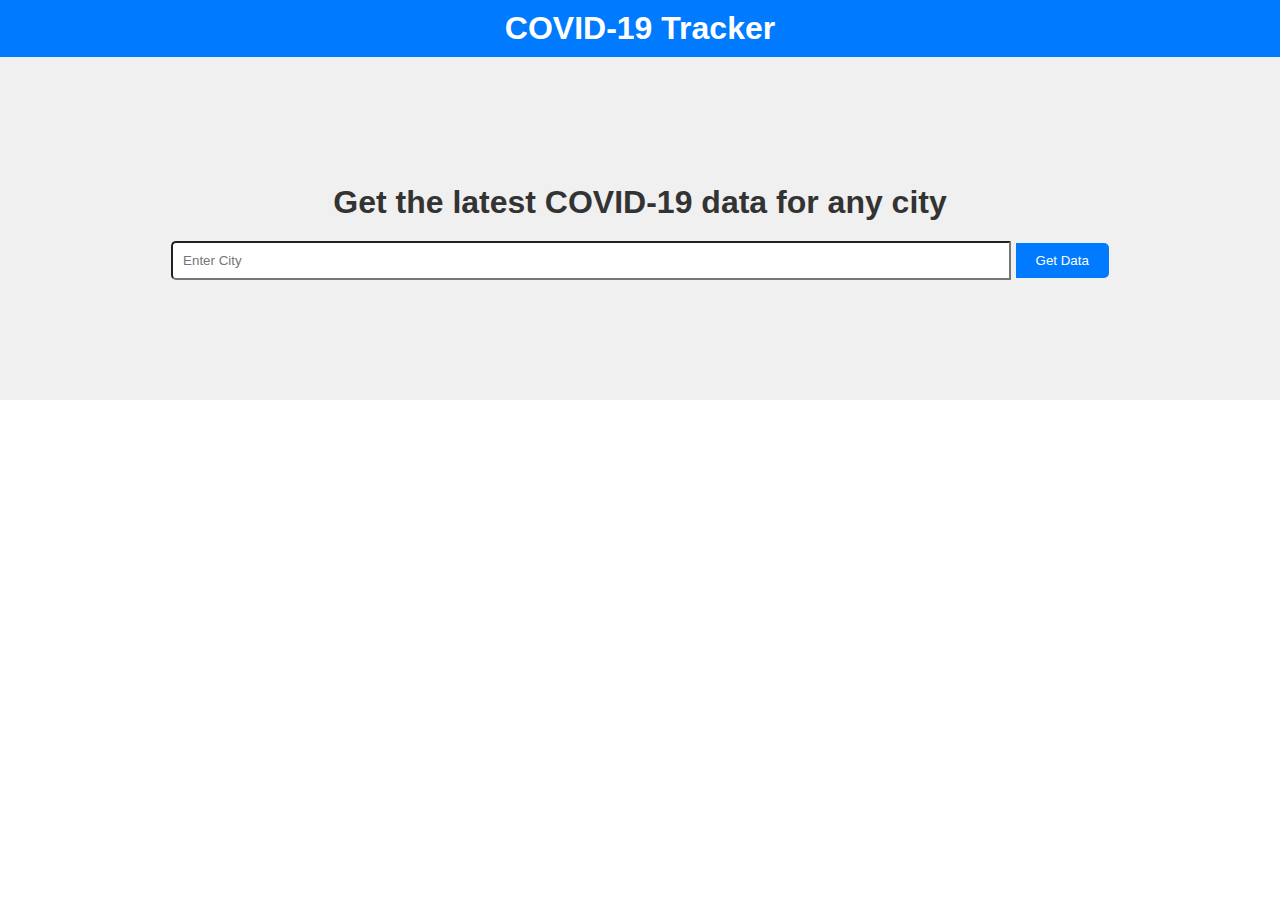
<file: FrontEnd_CovidApp/index.html>
<!DOCTYPE html>
<html lang="en">
<head>
    <meta charset="UTF-8">
    <meta name="viewport" content="width=device-width, initial-scale=1.0">
    <title>COVID-19 Data</title>
    <link rel="stylesheet" href="style.css" />
</head>
<body>
    <nav>
        <div class="container">
            <h1>COVID-19 Tracker</h1>
        </div>
    </nav>

    <section class="hero">
        <div class="container">
            <h2>
                Get the latest COVID-19 data for any city
            </h2>
            <div class="input_container">
                <input type="text" id="cityInput" placeholder="Enter City" />
                <button onclick="getCovidData()">Get Data</button>
            </div>
            <div id="result"></div>
        </div>
    </section>

    <script>
        function getCovidData() {
            var city = document.getElementById("cityInput").value;
            fetch(`http://localhost:8080/covid-state/citywise/${city}`)
            .then((response) => {
                if (!response.ok) {
                    throw new Error("Network response was not ok");
                }
                return response.text();
            })
            .then((data) => {
                var resultDiv = document.getElementById("result");
                var message = `${data}`;
                resultDiv.innerHTML = `<p>${message}</p>`;
            })
            .catch((error) => {
                console.error('There was a problem with the fetch operation:', error);
                var resultDiv = document.getElementById("result");
                resultDiv.innerHTML = `<p>Error fetching data. Please try again later.</p>`;
            });
        }
    </script>
</body>
</html>
</file>
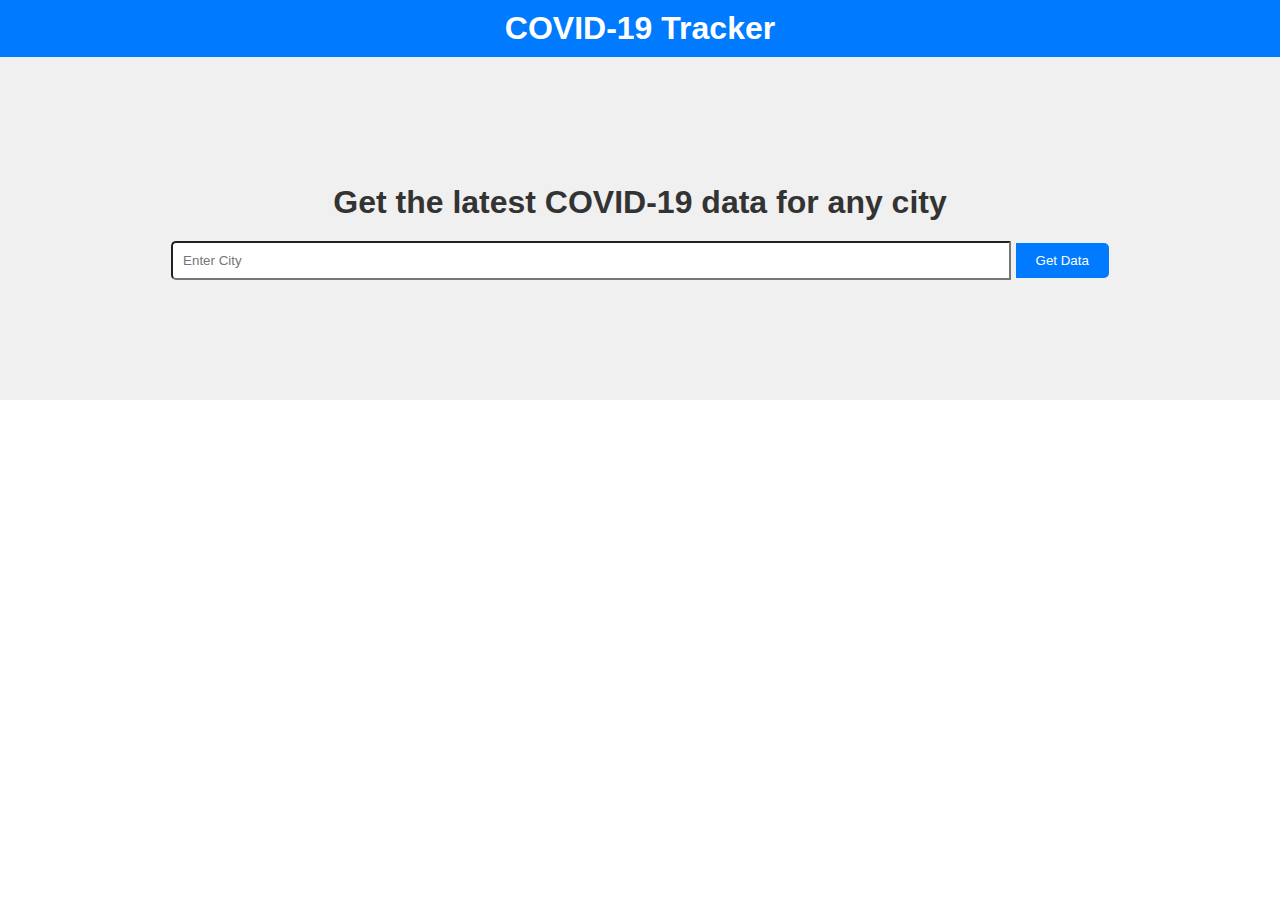
<file: FrontEnd_CovidApp/index2.html>
<!DOCTYPE html>
<html lang="en">
<head>
    <meta charset="UTF-8">
    <meta name="viewport" content="width=device-width, initial-scale=1.0">
    <title>COVID-19 Data</title>
    <link rel="stylesheet" href="style.css" />
</head>
<body>
    <nav>
        <div class="container">
            <h1>COVID-19 Tracker</h1>
        </div>
    </nav>

    <section class="hero">
        <div class="container">
            <h2>
                Get the latest COVID-19 data for any city
            </h2>
            <div class="input_container">
                <input type="text" id="cityInput" placeholder="Enter City" />
                <button onclick="getCovidData()">Get Data</button>
            </div>
            <div id="result"></div>
        </div>
    </section>

    <script>
        function getCovidData() {
            var city = document.getElementById("cityInput").value;
            fetch(`http://localhost:8080/covid-state/citywise/${city}`)
            .then((response) => {
                if (!response.ok) {
                    throw new Error("Network response was not ok");
                }
                return response.text(); 
            })
            .then((data) => {
                console.log('API Response:', data); // Debugging output
                var resultDiv = document.getElementById("result");
                var message = `${data}`; 
                resultDiv.innerHTML = `<p>${message}</p>`;
            })
            .catch((error) => {
                console.error('There was a problem with the fetch operation:', error);
                var resultDiv = document.getElementById("result");
                resultDiv.innerHTML = `<p>Error fetching data. Please try again later.</p>`;
            });
        }
    </script>
</body>
</html>
</file>
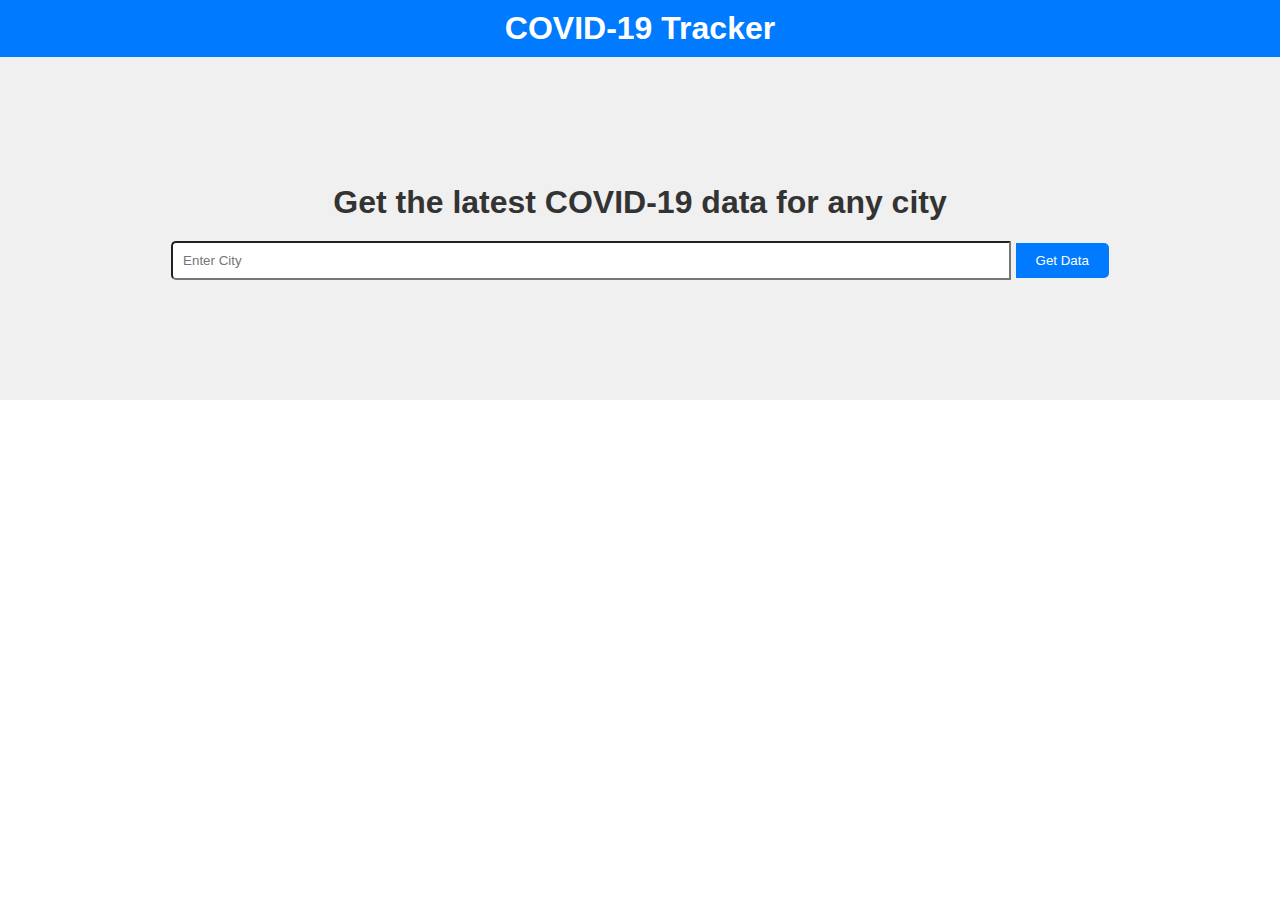
<file: FrontEnd_CovidApp/index3.html>
<!DOCTYPE html>
<html lang="en">
<head>
    <meta charset="UTF-8">
    <meta name="viewport" content="width=device-width, initial-scale=1.0">
    <title>COVID-19 Data</title>
    <link rel="stylesheet" href="style.css" />
</head>
<body>
    <nav>
        <div class="container">
            <h1>COVID-19 Tracker</h1>
        </div>
    </nav>

    <section class="hero">
        <div class="container">
            <h2>
                Get the latest COVID-19 data for any city
            </h2>
            <div class="input_container">
                <input type="text" id="cityInput" placeholder="Enter City" />
                <button onclick="getCovidData()">Get Data</button>
            </div>
            <div id="result"></div>
        </div>
    </section>

    <script>
        function getCovidData() {
            var city = document.getElementById("cityInput").value;
            fetch(`http://localhost:8080/covid-state/citywise/Golaghat`)
            .then((response) => {
                if (!response.ok) {
                    throw new Error("Network response was not ok");
                }
                return response.text(); 
            })
            .then((data) => {
                console.log('API Response:', data); // Debugging output
                var resultDiv = document.getElementById("result");
                resultDiv.innerHTML = `<p>${data}</p>`;
            })
            .catch((error) => {
                console.error('There was a problem with the fetch operation:', error);
                var resultDiv = document.getElementById("result");
                resultDiv.innerHTML = `<p>Error fetching data. Please try again later.</p>`;
            });
        }
    </script>
</body>
</html>
</file>
<file: FrontEnd_CovidApp/style.css>
body{
    font-family:'Segoe UI', Tahoma, Geneva, Verdana, sans-serif;
    margin: 0;
    padding: 0;
}

nav{
    background-color:#007bff;
    color: #ffffff;
    padding: 10px 0;
}

nav .container{
    max-width: 1200px;
    margin: 0 auto;
    padding: 0 20px;
}

nav h1{
    margin: 0;
}

.hero{
    background-color: #f0f0f0;
    color: #333333;
    padding: 100px 0;
    text-align: center;
}

.hero h2 {
    font-size: 32px;
    margin-bottom: 20px;
}

.input-container{
    max-width: 400px;
    margin: 0 auto;
    display: flex;
    justify-content: center;
}

input[type="text"] {
    width: 70%;
    padding: 10px;
    border: 1px slid #cccccc;
    border-radius: 5px 0 0 5px;
    box-sizing: border-box;
}

button{
    padding: 10px 20px;
    background-color: #007bff;
    color: #ffffff;
    border: none;
    border-radius: 0 5px 5px 0;
    cursor: pointer;
    transition: background-color 0.3s ease ;
}
button:hover{
    background-color: #0056b3;
}
#result {
    font-size: 1.2rem;
    margin-top: 20px;
}

.container{
    max-width: 1200px;
    margin:0 auto;
}

h1{
    text-align: center;
}
</file>
